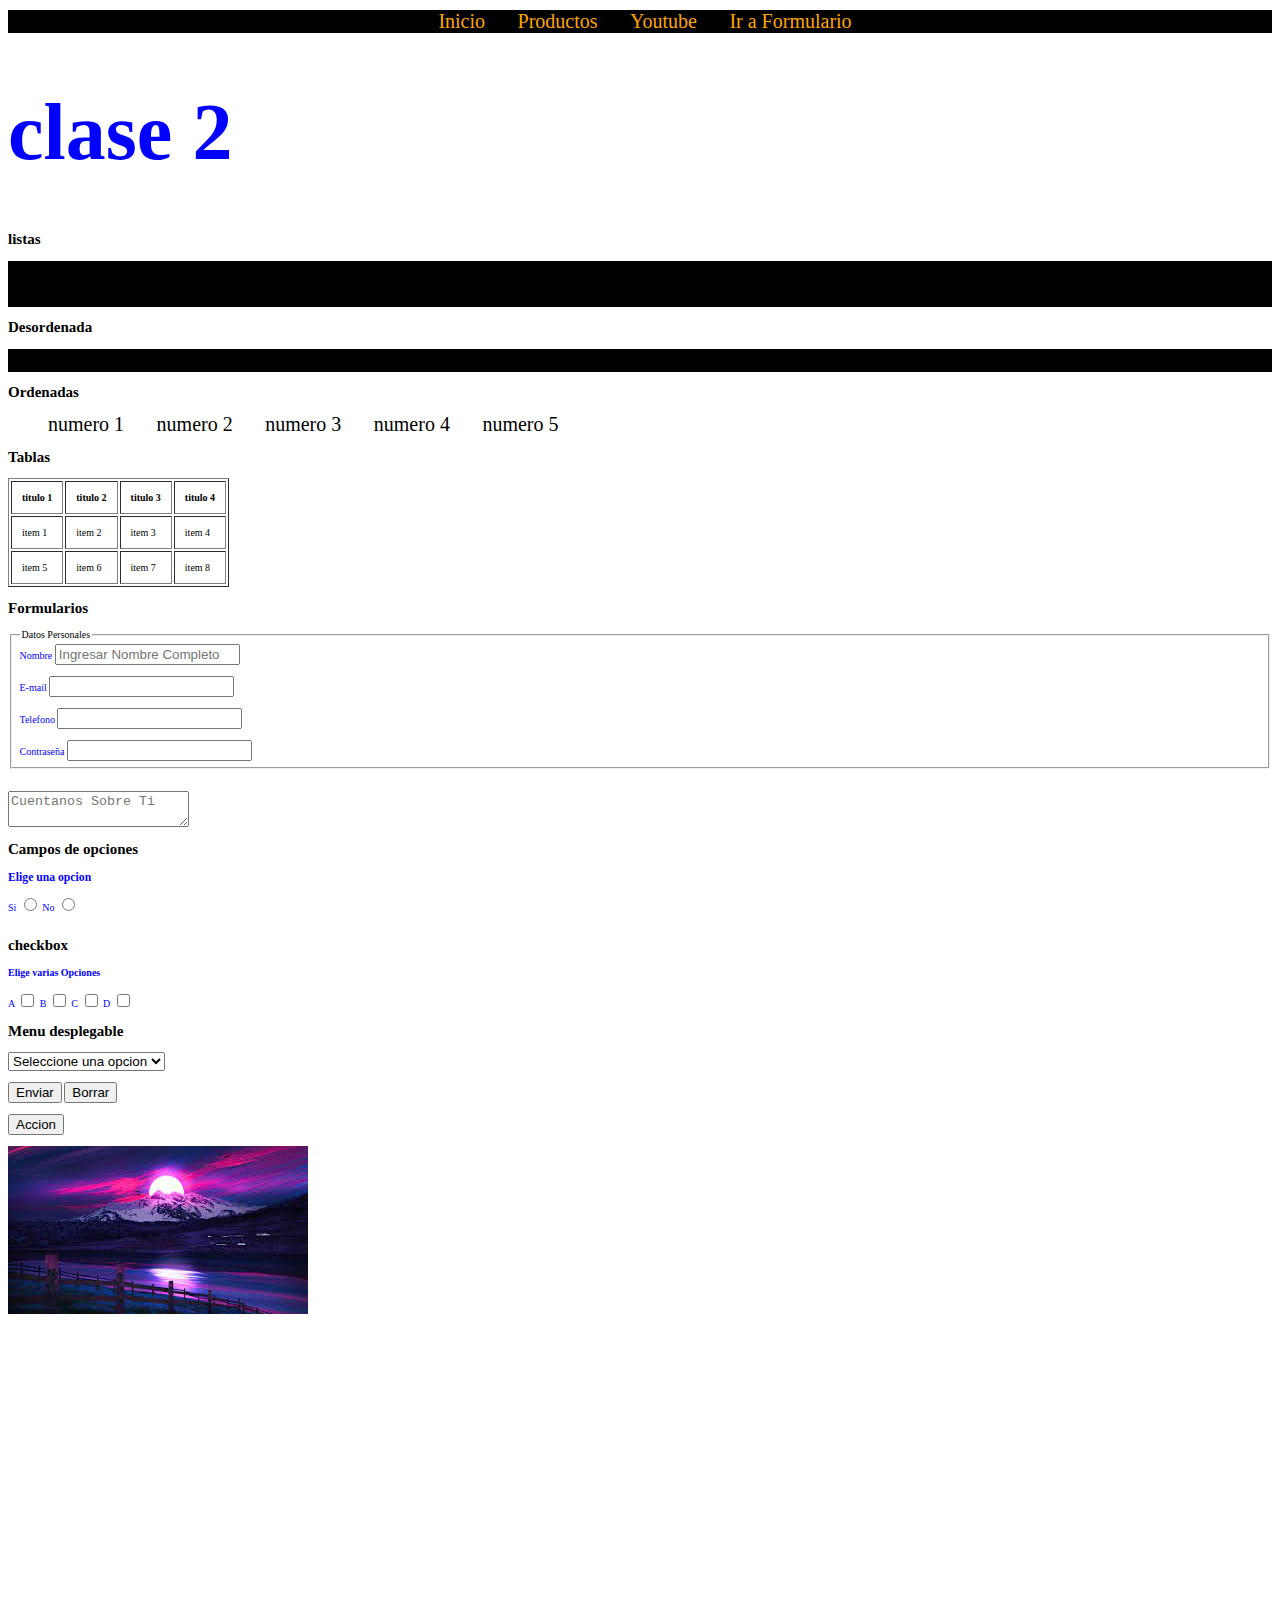
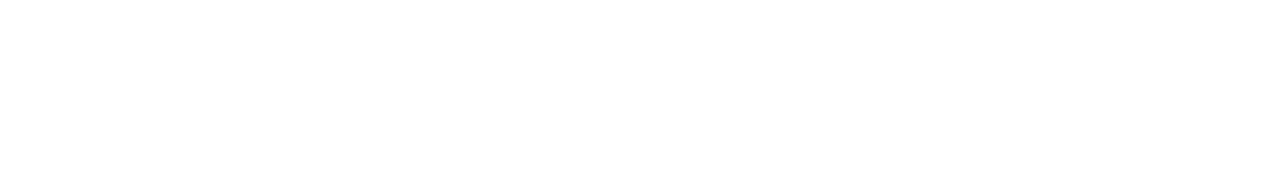
<file: clase 10/index.html>
<!DOCTYPE html>
<html lang="en">
<head>
    <meta charset="UTF-8">
    <meta http-equiv="X-UA-Compatible" content="IE=edge">
    <meta name="viewport" content="width=device-width, initial-scale=1.0">
    <link rel="shortcut icon" href="img/descarga (1).jpg" type="image/x-icon">
    <link rel="preconnect" href="https://fonts.googleapis.com">
    <link rel="preconnect" href="https://fonts.gstatic.com" crossorigin>
    <link href="https://fonts.googleapis.com/css2?family=Roboto:wght@100;300;400&display=swap" rel="stylesheet">  
    <link rel="stylesheet" href="css/styles.css">
    <title>Clase 2</title>
    </head>
<body>
    <header>
        <nav>
            <ul>
                <li>
                    <a href="index.html">Inicio</a>
                </li>

                <li>
                    <a href="pages/productos.html">Productos</a>
                </li>

                <li>
                    <a href="https://www.youtube.com">Youtube</a>
                </li>

                <li>
                    <a href="#formulario">Ir a Formulario</a>
                </li>
            </ul>
        </nav>
    </header>
    <h1 class="colorazul fuentegrande">clase 2</h1>




    <h2>listas</h2>

    <ul>
        <li>Empresa</li>
        <li>Producto 
           <ul> 

            <li>Tenis</li>
            <li>Zapatos</li>
            <li>shorts</li>

            </ul>
        </li>
        <li>Servicio</li>
    </ul>

 <h2>Desordenada</h2>
 <ul>
     <li>manzanas</li>
     <li>peras</li>
     <li>fresas</li>
     <li>piñas</li>
     <li>arandanos</li>
 </ul>

 <h2>Ordenadas</h2>

 <ol>
     <li>numero 1</li>
     <li>numero 2</li>
     <li>numero 3</li>
     <li>numero 4</li>
     <li>numero 5</li>
 </ol>

<h2>Tablas</h2>

<table border="1" cellpadding="10">
    <tr>
        <th>titulo 1</th>
        <th>titulo 2</th>
        <th>titulo 3</th>
        <th>titulo 4</th>
    </tr>

    <tr>
        <td>item 1</td>
        <td>item 2</td>
        <td>item 3</td>
        <td>item 4</td>
    </tr>

    <tr>
        <td>item 5</td>
        <td>item 6</td>
        <td>item 7</td>
        <td>item 8</td>
    </tr>

</table>

<h2>Formularios</h2>

<form id="formulario">

    <fieldset>
        <legend>Datos Personales</legend>

        <div>
            <label for="nombre">Nombre</label>
            <input type="text" id="nombre" required placeholder="Ingresar Nombre Completo">  
        </div>

        <br>
        <div>
        
            <label for="email">E-mail</label>
            <input type="email" id="email">
        </div>

        <br>
        <div>
             <label for="telefono">Telefono</label>
             <input type="tel" id="telefono">
        </div>

        <br>
        <div>
              <label for="password">Contraseña</label>
              <input type="password" id="password">
        </div>
    </fieldset>

    <br>
    <br>
    <textarea placeholder="Cuentanos Sobre Ti"></textarea>

    <h2>Campos de opciones</h2>
    <div>
        <h3>Elige una opcion</h3>
        <label for="si">Si</label>
        <input type="radio" name="opcion" id="si">

        <label for="no">No</label>
        <input type="radio" name="opcion" id="no">
    </div>
    
    <br>
    <h2>checkbox</h2>
    <div>
        <h4>Elige varias Opciones</h4>
        <label for="opcion 1">A</label>
        <input type="checkbox" name="" id="">

        <label for="opcion 2">B</label>
        <input type="checkbox" name="" id="">

        <label for="opcion 3">C</label>
        <input type="checkbox" name="" id="">

        <label for="opcion 4">D</label>
        <input type="checkbox" name="" id="">
    </div>

    <h2>Menu desplegable</h2>
    <select name="" id="">
        <option value="" selected >Seleccione una opcion</option>
        <option value="">opcion 1</option>
        <option value="">opcion 2</option>
        <option value="">opcion 3</option>
    </select>

     <br>
     <br>
    <input type="submit" value="Enviar">
    <input type="reset" value="Borrar"><br><br>
    <input type="button" value="Accion">
    
</form>

<br>
<img src="img/descarga.jpg" alt="No funca" title="Paisaje colorido">
<br>
<iframe width="560" height="315" src="https://www.youtube.com/embed/CnKq1CUhqsM" title="YouTube video player" frameborder="0" allow="accelerometer; autoplay; clipboard-write; encrypted-media; gyroscope; picture-in-picture" allowfullscreen></iframe>
<iframe src="https://www.google.com/maps/embed?pb=!1m18!1m12!1m3!1d119569.13761765888!2d-103.55171039106271!3d20.525257344308983!2m3!1f0!2f0!3f0!3m2!1i1024!2i768!4f13.1!3m3!1m2!1s0x842f552b21d715f1%3A0xf8ecbd105eb4013e!2sCoto%208%20Alta%20California!5e0!3m2!1ses-419!2smx!4v1646793250295!5m2!1ses-419!2smx" width="600" height="450" style="border:0;" allowfullscreen="" loading="lazy"></iframe>
</body>

</html>
</file>
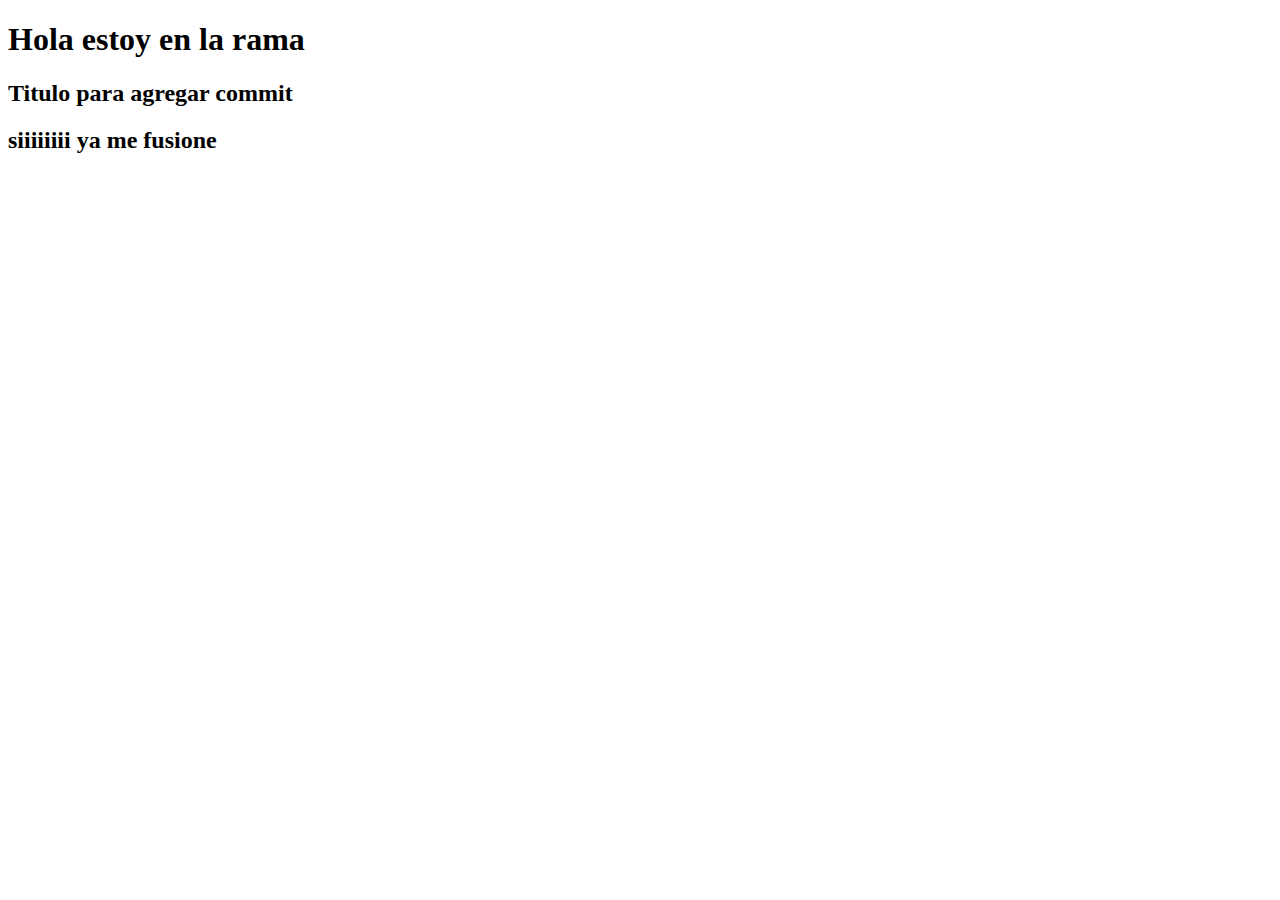
<file: clase 10/seccion-prueba.html>
<!DOCTYPE html>
<html lang="en">
<head>
    <meta charset="UTF-8">
    <meta http-equiv="X-UA-Compatible" content="IE=edge">
    <meta name="viewport" content="width=device-width, initial-scale=1.0">
    <title>Document</title>
</head>
<body>
    <h1>Hola estoy en la rama</h1>

    <h2>Titulo para agregar commit</h2>

    <h2> siiiiiiii ya me fusione </h2>
</body>
</html>
</file>
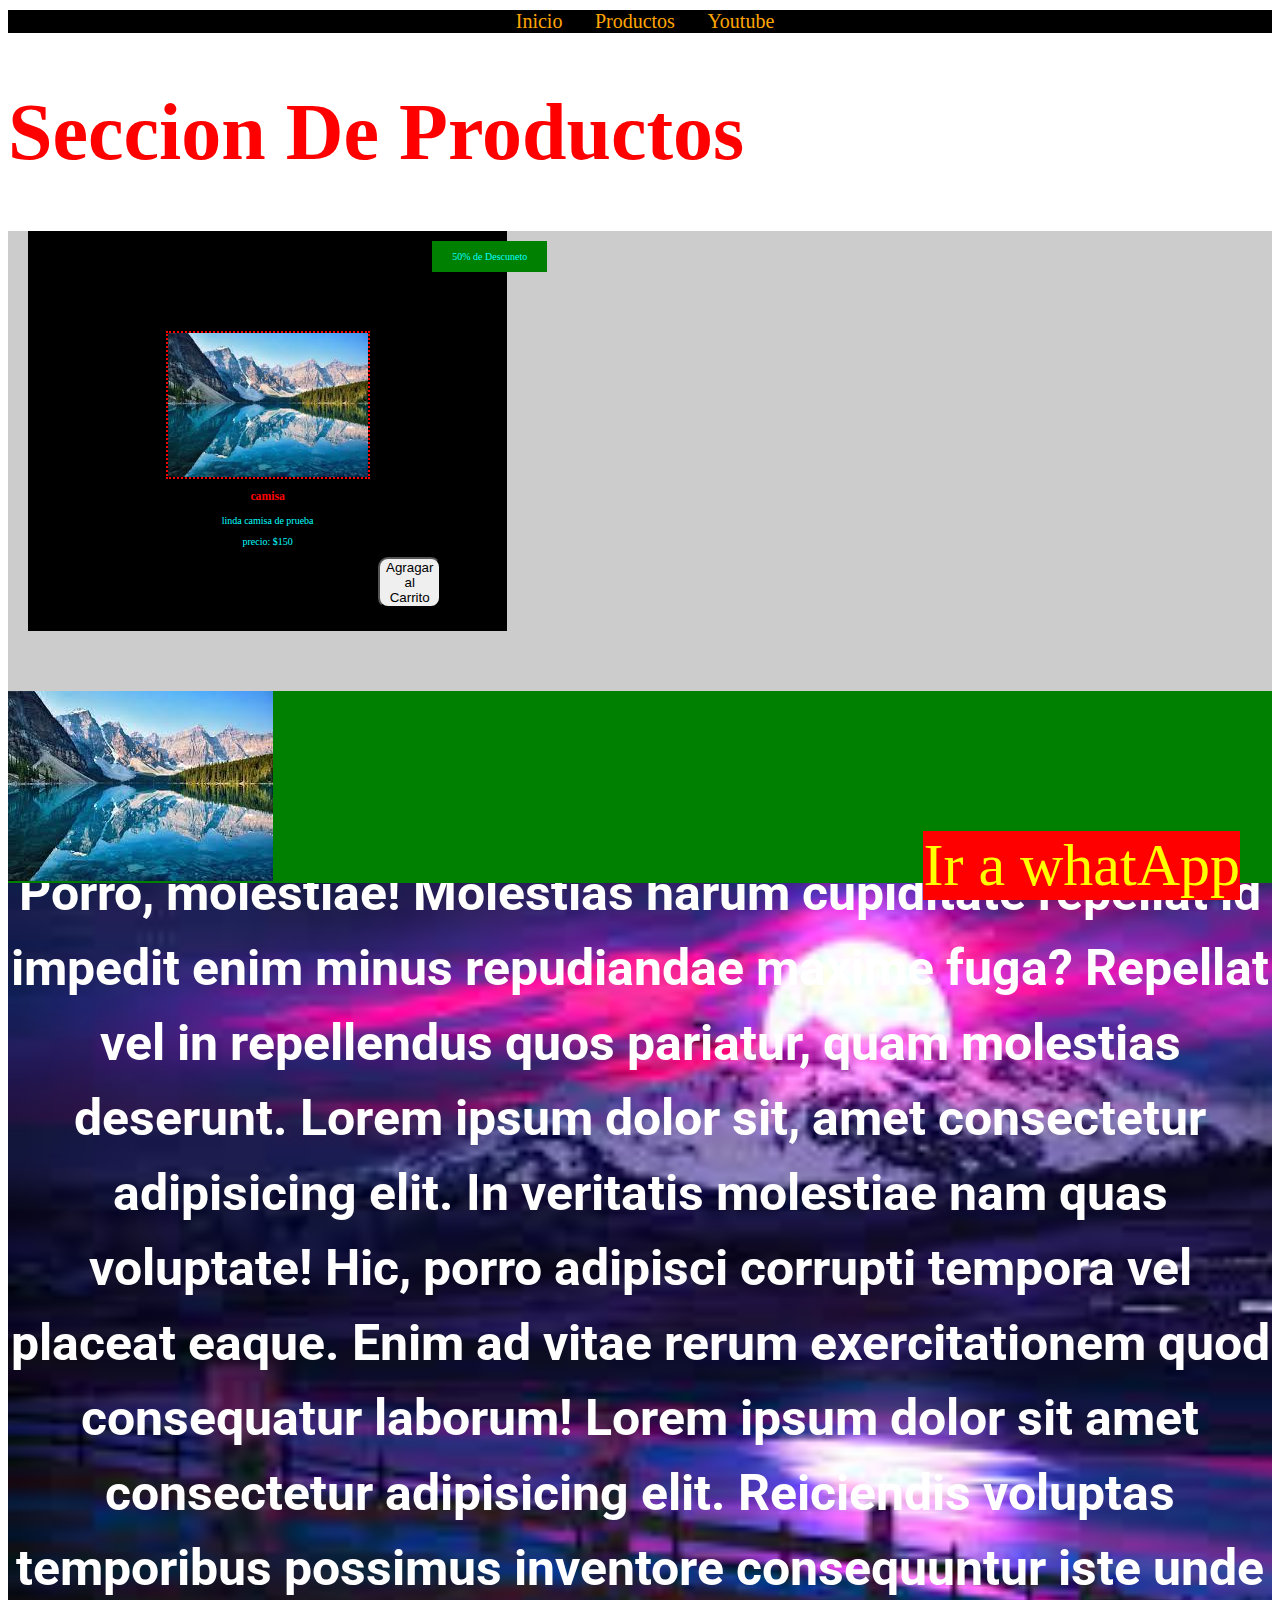
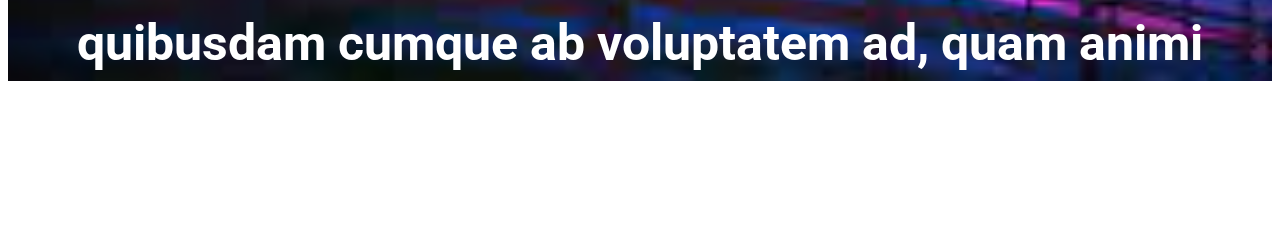
<file: clase 10/pages/productos.html>
<!DOCTYPE html>
<html lang="en">
<head>
    <meta charset="UTF-8">
    <meta http-equiv="X-UA-Compatible" content="IE=edge">
    <meta name="viewport" content="width=device-width, initial-scale=1.0">
    <link rel="preconnect" href="https://fonts.googleapis.com">
    <link rel="preconnect" href="https://fonts.gstatic.com" crossorigin>
    <link href="https://fonts.googleapis.com/css2?family=Roboto:wght@100;300;400&display=swap" rel="stylesheet">
    <link rel="stylesheet" href="../css/styles.css">
    <title>Document</title>
</head>
<body>
    <header>
        <nav>
            <ul>
                <li>
                    <a href="../index.html">Inicio</a>
                </li>

                <li>
                    <a href="productos.html">Productos</a>
                </li>

                <li>
                    <a href="https://www.youtube.com">Youtube</a>
                </li>

            </ul>
        </nav>

    </header>
    <h1 class="colorRojo fuentegrande"> Seccion De Productos</h1> 

    <section id="productos" class="seccionProductos">
      <div class="card1">
          <p class="fondoVerde">50% de Descuneto</p>
          <img src="../img/descarga (1).jpg" alt="imagen html">

          <h3 class="colorRojo text--center">camisa</h3>
          <p class="text--center">linda camisa de prueba </p>
          <p class="text--center">precio: $150</p>
          <button id="centrar">Agragar al Carrito</button>

      </div>

      <div class="card2">
          <img src="../img/descarga (1).jpg" alt="imagen html">

      </div>

      <a href="" id="enlaceWA">Ir a whatApp</a>

    </section>

    <section id="imagen-fondo">
        <p class="cursiva colorRojo">Lorem ipsum dolor sit amet consectetur adipisicing elit. Porro, 
            molestiae! Molestias harum cupiditate repellat id impedit enim minus repudiandae maxime fuga? Repellat vel in repellendus quos pariatur, quam molestias deserunt. Lorem ipsum dolor sit, amet consectetur adipisicing elit. In veritatis molestiae nam quas voluptate! Hic, porro adipisci corrupti tempora vel placeat eaque.
             Enim ad vitae rerum exercitationem quod consequatur laborum! Lorem ipsum dolor sit amet consectetur adipisicing elit. 
             Reiciendis voluptas temporibus possimus inventore consequuntur iste unde quibusdam cumque ab voluptatem ad, quam animi expedita est vitae. Repudiandae assumenda sed cumque!</p>
    </section>

    <section id="descripciones">
        
    </section>

</body>
</html>
</file>
<file: clase 10/css/styles.css>
html{
    font-size: 62.5%;
}

#productos{
    background-color: #ccc;
    height: 50rem;
    position: relative;
}

section div{
    background-color: red;
}

div {
    color: blue;
}

.colorRojo {
    color: red;
}

.fuentegrande {
    font-size: 8rem /*cuando 1rem es igual a 10 pixeles con el reset del 62.5*/;
}

.fuentemediana {
    font-size: 4rem;
}

.colorazul {
    color: blue;
}

p{
    color: aqua;
}

ul{
    position: sticky;
    top: 0;
    list-style-type: square;
    text-align: center;
    background-color: black;
    

}

.cursiva{

    font-size: italic;
    font-weight: bolder;
    font-family: 'Roboto';
    text-align: center;
    line-height: 1.5;
    color: white;
    font-size: 5rem;
}

a{
    text-decoration: none;
    color: orange;
}

#imagen-fondo{
    background-image: url("../img/descarga.jpg");
    background-repeat: no-repeat;
    background-size: cover;
    height: 100vh;


}

.card1{

    background-color: black;
    width: 30%;
    height: 20rem;
    margin-bottom: 60px;
    margin-left:  20px;
    padding: 100px 50px;
    position: relative;

}

.fondoVerde {
    background-color: green;
    position: absolute;
    top: 0;
    right: -4rem;
    padding: 1rem 2rem;
}

.card1 img{
    display: block;
    width: 20rem;
    margin: 0 auto;
    border: dotted 2px red;
    
}

.card2{

    background-color: green;
}

.text--center{
    text-align: center;
}

#centrar{
    display:  inline-block;
    margin: 0 300px;

}

button{
    border-radius: 10px;
}

li {
    display: inline-block;
    font-size: 2rem;
    margin-right: 3rem;
}

#enlaceWA {
    color: yellow;
    font-size: 6rem;
    position: fixed;
    bottom: 0;
    right: 4rem;
    background-color: red;
}
</file>
